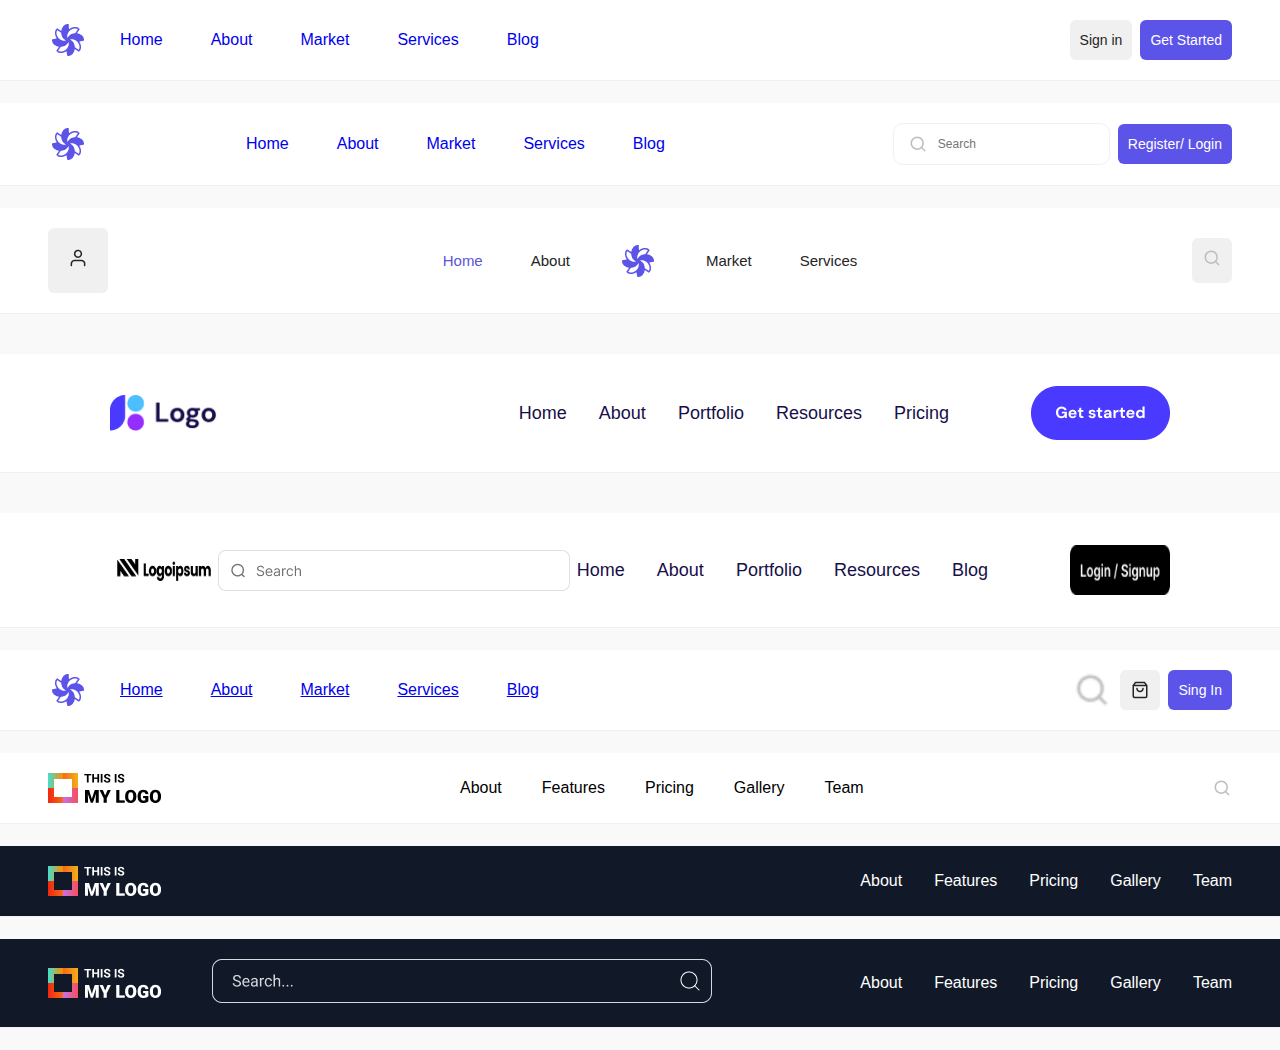
<file: index.html>
<!DOCTYPE html>
<html lang="en">

<head>
    <meta charset="UTF-8" />
    <meta name="viewport" content="width=device-width, initial-scale=1.0" />
    <title>Header Layouts</title>
    <link rel="stylesheet" href="styles.css" />
</head>

<body>
    <!--- You can add more header layouts here11111 -->
    <header>
        <div class="header-block">
            <div class="logo">
                <img src="Wood.png" alt="Logo" width="40" height="40" />
            </div>
            <nav class="nv">
                <a href="#" class="active">Home</a>
                <a href="#">About</a>
                <a href="#">Market</a>
                <a href="#">Services</a>
                <a href="#">Blog</a>
            </nav>
        </div>
        <div class="buttons">
            <button class="btn btn-secondary">Sign in</button>
            <button class="btn btn-primary">Get Started</button>
        </div>
    </header>

    <!--- You can add more header layouts here 22222-->
    <header>
        <div class="logo">
            <img src="Wood.png" alt="Logo" width="40" height="40" />
        </div>
        <nav class="nv">
            <a href="#" class="active">Home</a>
            <a href="#">About</a>
            <a href="#">Market</a>
            <a href="#">Services</a>
            <a href="#">Blog</a>
        </nav>
        <div class="buttons">
            <div class="search-box">
                <img src="search.png" alt="search" width="20" height="20" />
                <input type="text" placeholder="Search" />
            </div>
            <button class="btn btn-primary">Register/ Login</button>
        </div>
    </header>
    <!--- You can add more header layouts here 33333-->
    <header>
        <div class="btn btn-secondary">
            <img src="Buttons.png" alt="Logo" width="40" height="40" />
        </div>
        <nav class="nav">
            <a href="#" class="active">Home</a>
            <a href="#">About</a>
            <div class="logo">
                <img src="Wood.png" alt="Logo" width="40" height="40" />
            </div>
            <a href="#">Market</a>
            <a href="#">Services</a>
        </nav>
        <div class="btn btn-secondary">
            <img src="search.png" alt="Logo" width="20" height="20" />
        </div>
    </header>

    <!--- You can add more header layouts here44444 -->
    <header class="header2">
        <div class="logo">
            <img src="Logo.png" alt="Logo" width="108" height="36" />
        </div>
        <div class="header-block">
            <nav class="nav2">
                <a href="#">Home</a>
                <a href="#">About</a>
                <a href="#">Portfolio</a>
                <a href="#">Resources</a>
                <a href="#">Pricing</a>
            </nav>
            <div class="buttons">
                <img src="PrimaryButton.png" alt="Logo" width="139" height="54" />
            </div>
        </div>
    </header>

    <!--- You can add more header layouts here555555 -->
    <header class="header2">
        <div class="logo">
            <img src="Logo3.png" alt="Logo" width="108" height="36" />
            <img src="Frame3.png" alt="Logo" width="352" height="41" />
        </div>
        <div class="header-block">
            <nav class="nav2">
                <a href="#">Home</a>
                <a href="#">About</a>
                <a href="#">Portfolio</a>
                <a href="#">Resources</a>
                <a href="#">Blog</a>
            </nav>
            <div class="buttons">
                <img src="Frame4.png" alt="Logo" width="100" height="50" />
            </div>
        </div>
    </header>

    <!--- You can add more header layouts here66666 -->
    <header>
        <div class="header-block">
            <div class="logo">
                <img src="Wood.png" alt="Logo" width="40" height="40" />
            </div>
            <nav>
                <a href="#" class="active">Home</a>
                <a href="#">About</a>
                <a href="#">Market</a>
                <a href="#">Services</a>
                <a href="#">Blog</a>
            </nav>
        </div>
        <div class="buttons">
            <img src="search.png" alt="search" width="40px" height="40px" />
            <img src="Buttons2.png" alt="search" width="40px" height="40px" />
            <button class="btn btn-primary">Sing In</button>
        </div>
    </header>

    <!--- You can add more header layouts here77777 -->
    <header class="White-header">
        <div class="logo">
            <img src="Left.png" alt="Logo" width="113.7px" height="30px" />
        </div>
        <nav class="menu1">
            <a href="#" class="active">About</a>
            <a href="#">Features</a>
            <a href="#">Pricing</a>
            <a href="#">Gallery</a>
            <a href="#">Team</a>
        </nav>
        <div class="buttons">
            <img src="search.png" alt="search" width="20" height="20" />
        </div>


    </header>

    <!--- You can add more header layouts here8888 -->
    <header class="black-header">
        <div class="header-inner">
            <div class="logo">
                <img src="Logo1.png" alt="Logo" width="113.7px" height="30px" />
            </div>
            <nav class="menudark">
                <a href="#" class="active">About</a>
                <a href="#">Features</a>
                <a href="#">Pricing</a>
                <a href="#">Gallery</a>
                <a href="#">Team</a>
            </nav>
        </div>
    </header>

    <!--- You can add more header layouts here9999 -->
    <header class="black-header">
        <div class="header-inner">
            <div class="logo">
                <img src="Logo1.png" alt="Logo" width="113.7px" height="30px" />
            <div class="input">
                <img src="Center.png" alt="Logo" width="500px" height="44px" />
            </div>
            </div>
            <nav class="menudark">
                <a href="#" class="active">About</a>
                <a href="#">Features</a>
                <a href="#">Pricing</a>
                <a href="#">Gallery</a>
                <a href="#">Team</a>
            </nav>
        </div>
    </header>
</body>
</html>
</file>
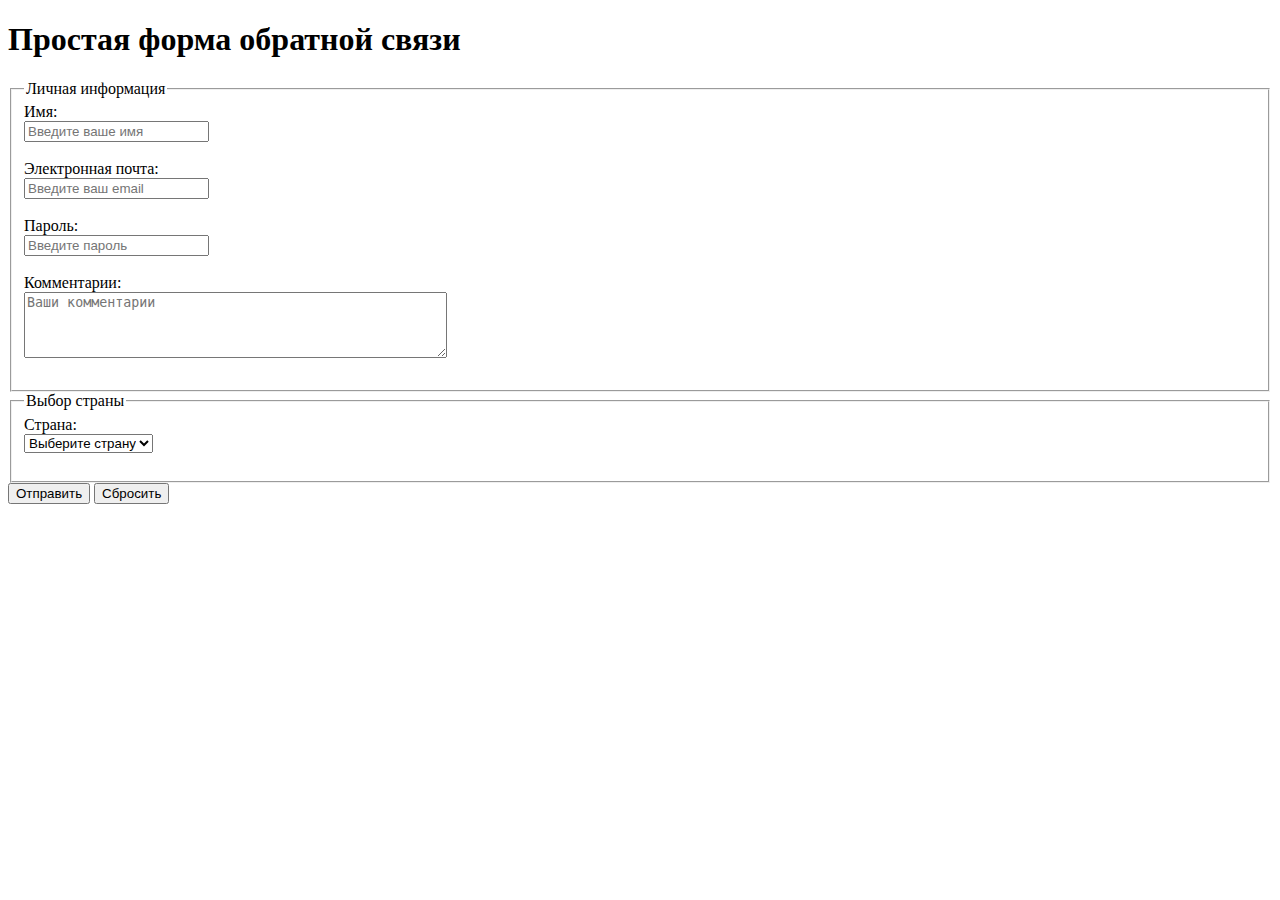
<file: button.html>
<!DOCTYPE html>
<html lang="ru">
<head>
    <meta charset="UTF-8">
    <meta name="viewport" content="width=device-width, initial-scale=1.0">
    <title>Домашнее задание: простая форма</title>
</head>
<body>
    <h1>Простая форма обратной связи</h1>

    <form action="#" method="post">
        
        <fieldset>
            <legend>Личная информация</legend>

            <label for="name">Имя:</label><br>
            <input type="text" id="name" name="name" placeholder="Введите ваше имя" required><br><br>

            <label for="email">Электронная почта:</label><br>
            <input type="email" id="email" name="email" placeholder="Введите ваш email" required><br><br>

            <label for="password">Пароль:</label><br>
            <input type="password" id="password" name="password" placeholder="Введите пароль" required><br><br>

            <label for="comments">Комментарии:</label><br>
            <textarea id="comments" name="comments" rows="4" cols="50" placeholder="Ваши комментарии"></textarea><br><br>
        </fieldset>

        <fieldset>
            <legend>Выбор страны</legend>

            <label for="country">Страна:</label><br>
            <select id="country" name="country" required>
                <option value="">Выберите страну</option>
                <option value="russia">Россия</option>
                <option value="usa">США</option>
                <option value="canada">Канада</option>
                <option value="uk">Великобритания</option>
            </select><br><br>
        </fieldset>

        <input type="submit" value="Отправить">
        <input type="reset" value="Сбросить">
    </form>
</body>
</html>
</file>
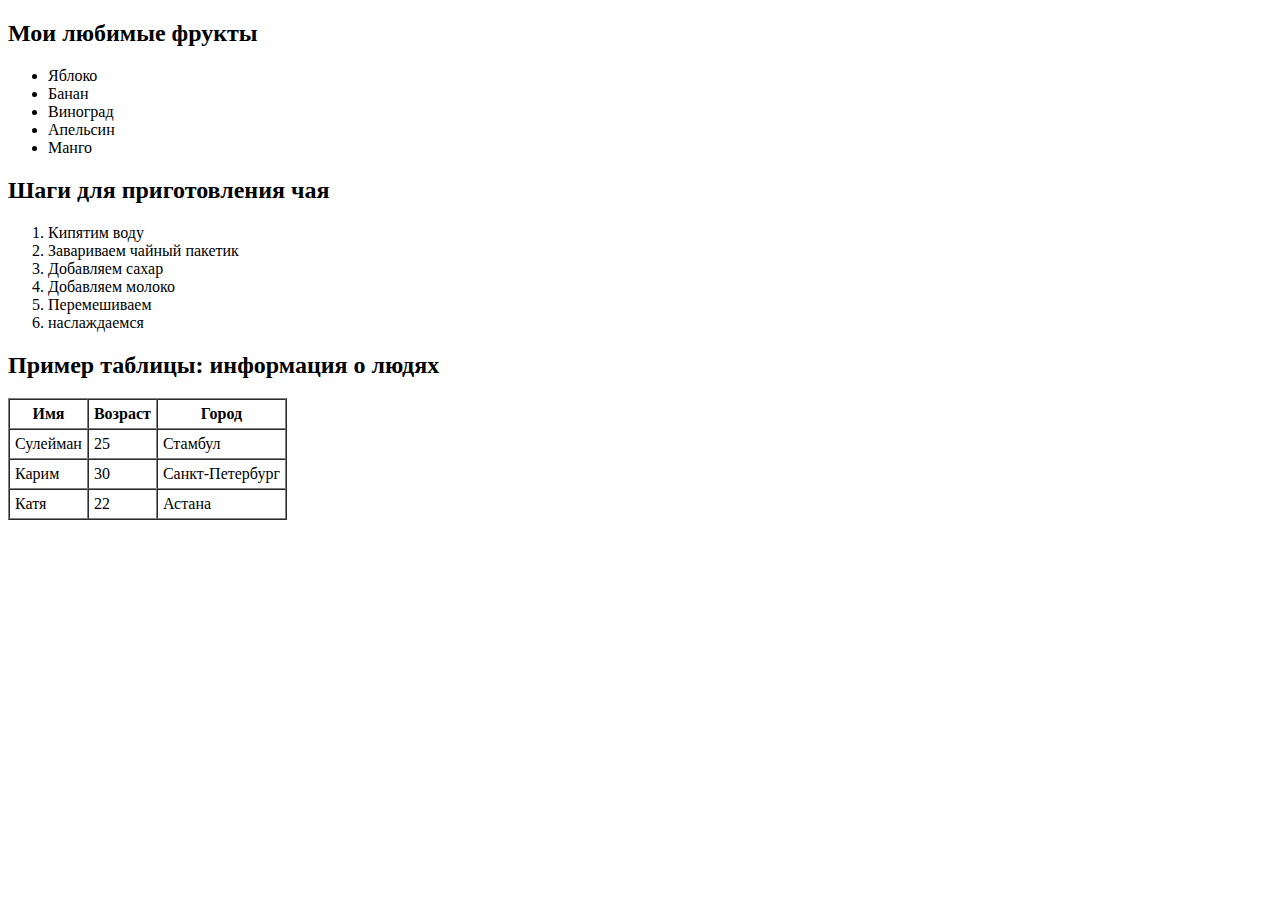
<file: wprk2.html>
<!DOCTYPE html>
<html lang="ru">
<head>
    <meta charset="UTF-8">
    <meta name="viewport" content="width=device-width, initial-scale=1.0">
    <title>Домашнее задание: списки и таблицы</title>
</head>
<body>
    
    <h2>Мои любимые фрукты</h2>
    <ul>
        <li>Яблоко</li>
        <li>Банан</li>
        <li>Виноград</li>
        <li>Апельсин</li>
        <li>Манго</li>
    </ul>

    <h2>Шаги для приготовления чая</h2>
    <ol>
        <li>Кипятим воду</li>
        <li>Завариваем чайный пакетик</li>
        <li>Добавляем cахар</li>
        <li>Добавляем молоко</li>
        <li>Перемешиваем</li>
        <li>наслаждаемся</li>
    </ol>

    <h2>Пример таблицы: информация о людях</h2>
    <table border="1" cellspacing="0" cellpadding="5">
        
        <tr>
            <th>Имя</th>
            <th>Возраст</th>
            <th>Город</th>
        </tr>
        
        <tr>
            <td>Сулейман</td>
            <td>25</td>
            <td>Стамбул</td>
        </tr>
        
        <tr>
            <td>Карим</td>
            <td>30</td>
            <td>Санкт-Петербург</td>
        </tr>
        
        <tr>
            <td>Катя</td>
            <td>22</td>
            <td>Астана</td>
        </tr>
    </table>

    
</body>
</html>
</file>
<file: styles.css>
body {
    font-family: sans-serif;
    margin: 0;
    padding: 0;
    background-color: #f9f9f9;
}

header {
    background-color: #fff;
    margin-bottom: 22px;
    padding: 20px 48px;
    display: flex;
    align-items: center;
    justify-content: space-between;
    border-bottom: 1.5px solid #eef0f3;
}

.header-block {
    display: flex;
    align-items: center;
    gap: 32px;
}   

.logo {
    display: flex;
    align-items: center;
}

nav {
    display: flex;
    align-items: center;
    gap: 48px;
}

.nv a{
    text-decoration: none;    
}
.nav a {
    text-decoration: none;
    font-size: 15px;
    font-weight: 500;
    line-height: 20px;
    color: #242424;
}

.nav a.active {
    color: #5856d6;
}

.buttons {
    display: flex;
    gap: 8px;
}

.btn {
    padding: 10px;
    border: none;
    border-radius: 6px;
    cursor: pointer;
    font-size: 14px;
    font-weight: 500;
    line-height: 20px;
}

.btn-secondary {
    background-color: #f0f0f0;
    color: #242424;
}

.btn-primary {
    background-color: #5c53e9;
    color: #fff;
}

.search-box {
    display: flex;
    align-items: center;
    border: 1px solid #eef0f3;
    padding: 10px 14px;
    border-radius: 10px;
    gap: 8px;
    margin-left: 20px;
}

.search-box input {
    border: none;
    outline: none;
    font-size: 12px;
    font-weight: 400;
    line-height: 16px;
}

.header2 {
    background-color: #fff;
    margin-bottom: 22px;
    padding: 32px 110px;
    display: flex;
    align-items: center;
    justify-content: space-between;
    border-bottom: 1.5px solid #eef0f3;
    margin-top: 40px;
    
}

.nav2 {
    display: flex;
    align-items: center;
    gap: 32px;
}

.nav2 a {
    text-decoration: none;
    font-size: 18px;
    font-weight: 400;
    line-height: 20px;
    color: #170f49;
}

.button-rounded {
    background-color: #4a3aff;
    font-size: 16px;
    font-weight: 700;
    line-height: 10px;
    padding: 18px 24px;
    color: #fff;
    border: none;
    border-radius: 76px;
}

.header-block {
    display: flex;
    align-items: center;
    gap: 32px;
    justify-content: space-between;
}

.buttons {
    display: flex;
    align-items: center;
    justify-content: space-between;
    margin-left: 50px;
}

.white-header {
    display: flex;
    align-items: center;
    padding: 20px 48px;
}

.menu1 {
    display: flex;
    justify-content: center;
    gap: 40px;
}

.menu1 a {
    text-decoration: none;
    font-size: 16px;
    font-weight: 400;
    color: black;
}

.black-header {
    display: block;
    padding: 20px 48px;
    background: #111928;
}

.header-inner { 
    display: flex;
    align-items: center;
    gap: 32px;
}

.menudark {
    display: flex;
    gap: 32px;
    margin-left: auto;
}

.menudark a {
    text-decoration: none;
    font-size: 16px;
    font-weight: 400;
    color: #fff;
}

.input {
    margin-left: 50px;
}
</file>
